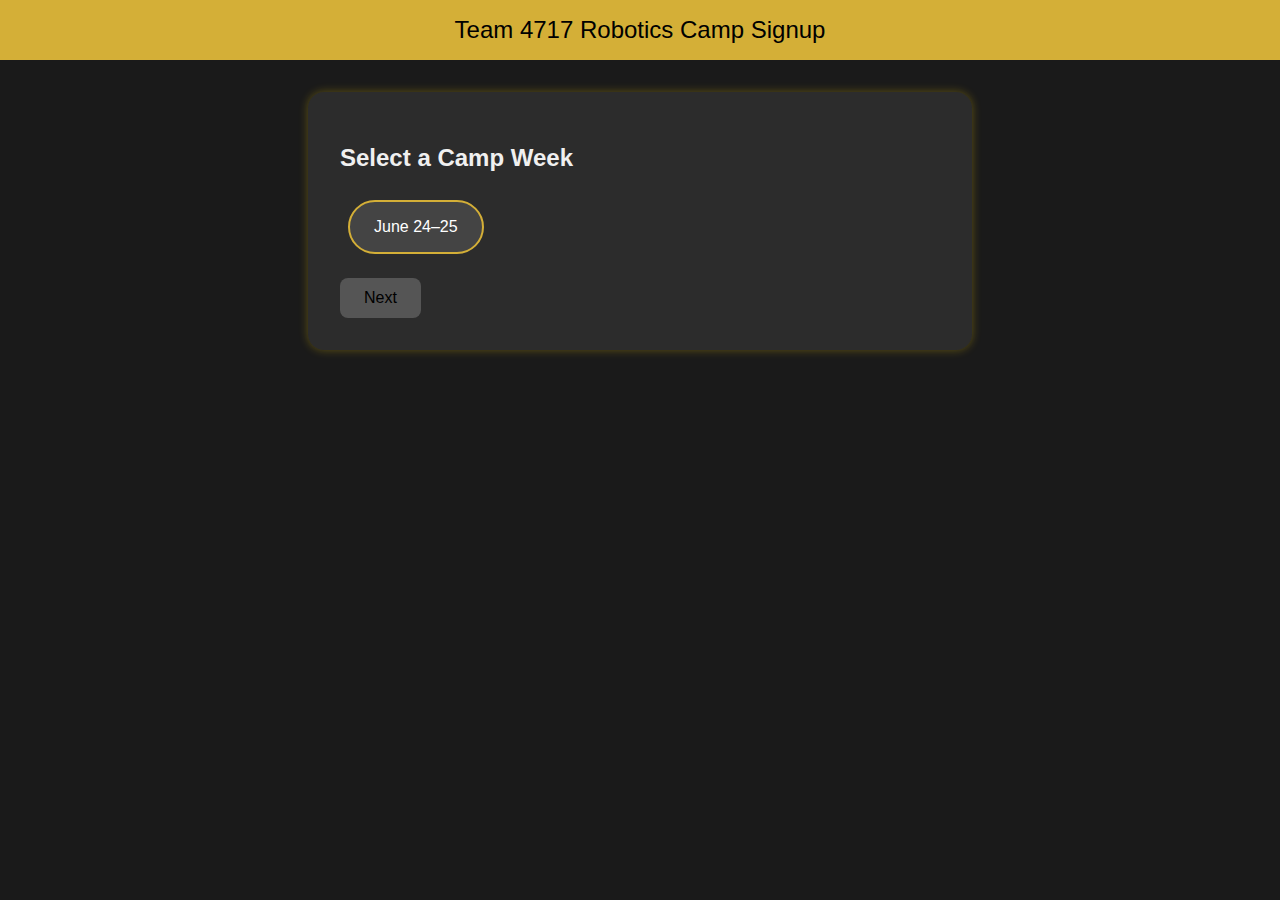
<file: index.html>
<!DOCTYPE html>
<html lang="en">
<head>
  <meta charset="UTF-8" />
  <meta name="viewport" content="width=device-width, initial-scale=1.0" />
  <title>Team 4717 Robotics Camp Signup</title>
  <style>
    :root {
      --primary-color: #d4af37;
      --background-color: #1a1a1a;
      --text-color: #f0f0f0;
      --inactive-button: #555;
    }

    body {
      margin: 0;
      background-color: var(--background-color);
      color: var(--text-color);
      font-family: 'Segoe UI', sans-serif;
    }

    header {
      background-color: var(--primary-color);
      color: black;
      padding: 1rem;
      text-align: center;
      font-size: 1.5rem;
    }

    main {
      padding: 2rem;
      display: flex;
      justify-content: center;
      flex-direction: column;
      align-items: center;
    }

    .card {
      background-color: #2c2c2c;
      padding: 2rem;
      border-radius: 1rem;
      box-shadow: 0 0 10px rgba(255, 215, 0, 0.3);
      max-width: 600px;
      width: 100%;
      display: none;
    }

    .card.active {
      display: block;
    }

    .bubble-button {
      display: inline-block;
      background-color: #444;
      color: white;
      border: 2px solid var(--primary-color);
      border-radius: 2rem;
      padding: 1rem 1.5rem;
      margin: 0.5rem;
      cursor: pointer;
    }

    .bubble-button.selected {
      background-color: var(--primary-color);
      color: black;
    }

    button {
      background-color: var(--primary-color);
      color: black;
      border: none;
      padding: 0.7rem 1.5rem;
      margin-top: 1rem;
      font-size: 1rem;
      border-radius: 0.5rem;
      cursor: pointer;
    }

    button:disabled {
      background-color: var(--inactive-button);
      cursor: not-allowed;
    }

    input, select {
      width: 100%;
      padding: 0.5rem;
      margin-top: 0.5rem;
      border-radius: 0.3rem;
      border: none;
    }
  </style>
</head>
<body>
  <header>Team 4717 Robotics Camp Signup</header>
  <main>
    <div class="card active" id="step1">
      <h2>Select a Camp Week</h2>
      <div>
       <!-- <div class="bubble-button" data-value="June 10-11">June 10–11</div>
        <div class="bubble-button" data-value="June 17-18">June 17–18</div> -->
        <div class="bubble-button" data-value="June 24-25">June 24–25</div>
      </div>
      <button id="next1" disabled>Next</button>
    </div>

    <div class="card" id="step2">
      <h2>Select a Time Slot</h2>
      <form id="timeForm">
        <label><input type="radio" name="time" value="Morning 9am-12pm (4th–6th Grade)" required> Morning 9am-12pm (4th–6th Grade)</label><br>
        <label><input type="radio" name="time" value="Afternoon 1:30pm-4:30pm (7th–12th Grade)"> Afternoon 1:30pm-4:30pm (7th–12th Grade)</label><br>
        <button type="button" id="back1">Back</button>
        <button type="submit">Next</button>
      </form>
    </div>

    <div class="card" id="step3">
      <h2>Camper & Parent Info</h2>
      <form id="infoForm">
        <input name="studentName" type="text" placeholder="Student Name" required>
        <input name="age" type="number" placeholder="Student Age" required>
        <input name="parentName" type="text" placeholder="Parent Name" required>
        <input name="phone" type="tel" placeholder="Phone Number" required>
        <input name="email" type="email" placeholder="Email Address" required>
        <input name="address" type="text" placeholder="Street Address" required>
        <input name="city" type="text" placeholder="City" required>
        <input name="state" type="text" placeholder="State" required>
        <input name="zip" type="text" placeholder="Zip Code" required>
        <input name="notes" type="text" placeholder="Allergies, medical conditions, etc." required>
        <button type="button" id="back2">Back</button>
        <button type="submit">Next</button>
      </form>
    </div>

    <div class="card" id="step4">
      <h2>Choose Payment Method</h2>
      <form id="paymentForm">
        <label><input type="radio" name="payment" value="cash or check" required> Cash or Check</label><br>
        <label><input type="radio" name="payment" value="venmo"> Venmo</label><br>
        <button type="button" id="back3">Back</button>
        <button type="submit">Submit</button>
      </form>
    </div>

    <div class="card" id="step5">
      <h2>Thank You!</h2>
      <p>Your registration has been received. You'll get a confirmation email shortly.</p>
    </div>
  </main>

  <script>
    let formData = {};

    // Handle week selection
    document.querySelectorAll(".bubble-button").forEach(btn => {
      btn.addEventListener("click", () => {
        document.querySelectorAll(".bubble-button").forEach(b => b.classList.remove("selected"));
        btn.classList.add("selected");
        formData.week = btn.dataset.value;
        document.getElementById("next1").disabled = false;
      });
    });

    // Next and back buttons
    document.getElementById("next1").addEventListener("click", () => showStep(1));
    document.getElementById("back1").addEventListener("click", () => showStep(0));
    document.getElementById("back2").addEventListener("click", () => showStep(1));
    document.getElementById("back3").addEventListener("click", () => showStep(2));

    // Time form
    document.getElementById("timeForm").addEventListener("submit", (e) => {
      e.preventDefault();
      const time = document.querySelector('input[name="time"]:checked');
      if (time) {
        formData.time = time.value;
        showStep(2);
      }
    });

    // Info form
    document.getElementById("infoForm").addEventListener("submit", (e) => {
      e.preventDefault();
      const infoForm = document.getElementById("infoForm");
      new FormData(infoForm).forEach((v, k) => formData[k] = v);
      showStep(3);
    });

    // Payment form
    document.getElementById("paymentForm").addEventListener("submit", (e) => {
      e.preventDefault();
      const payment = document.querySelector("input[name='payment']:checked")?.value;
      if (payment) {
        formData.payment = payment;
        sendForm();
        showStep(4);
      }
    });

    // Show step function
    function showStep(index) {
      document.querySelectorAll(".card").forEach((card, i) =>
        card.classList.toggle("active", i === index)
      );
    }

    // Submit the form data
    function sendForm() {
      const data = new FormData();
      for (let key in formData) {
        data.append(key, formData[key]);
      }

      fetch("https://script.google.com/macros/s/AKfycbw4G86YsWDyrrPU8J16k6_dIjXJ89hswDWfkolDEQR4OvfbnMAMaETPEEjxT9bPwhI/exec", {
        method: "POST",
        body: data
      });

      formData = {}; // Clear formData
    }
  </script>
</body>
</html>
</file>
